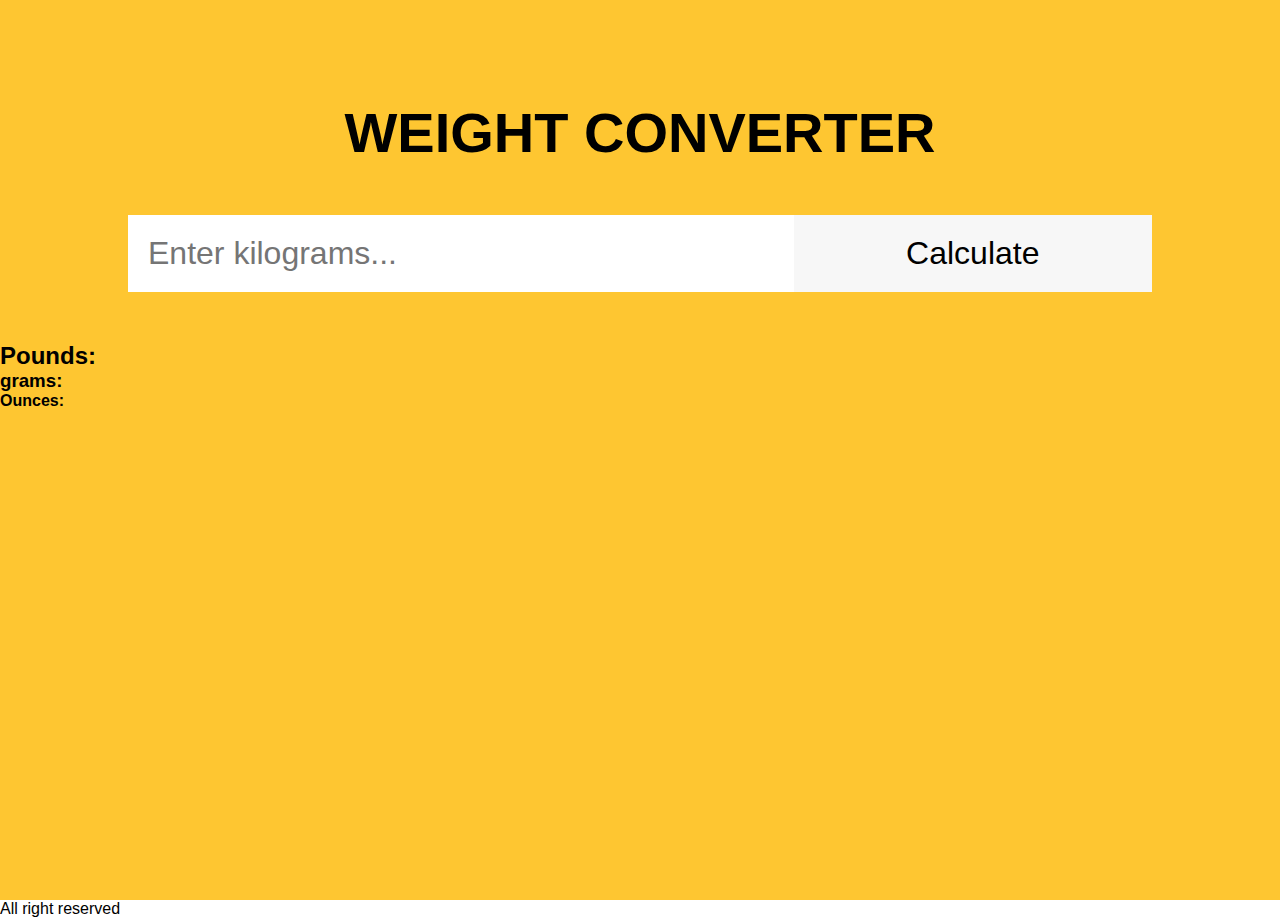
<file: JS Tasks/Task 1/Index.html>
<!DOCTYPE html>
<html lang="en">
  <head>
    <meta charset="UTF-8" />
    <title>Weight Converter</title>
    <!-- Custom CSS -->
    <link rel="stylesheet" href="style.css" />
    <!-- Custom JS -->
    <script defer src="./script.js"></script>
  </head>
  <body>
    <header>
      <!-- Header code-->
    </header>

    <main>
      <div class="wrapper">
        <h1 class="headline">Weight Converter</h1>
        <!-- Users input -->
        <form>
          <input type="text" id="search" placeholder="Enter kilograms..." />
          <input type="submit" id="submit-btn" value="Calculate" />
        </form>
        <!-- Place for output after form submission -->
        <div id="output"></div>
        <div class="card card-primary mb-2">
          <div class="card-block">
              <h2>Pounds:</h2>
              <div id="poundsOutput">

              </div>
          </div>
      </div>
      <div class="card card-success mb-2">
          <div class="card-block">
              <h3>grams:</h3>
              <div id="gOutput">

              </div>
          </div>
      </div>
      <div class="card card-danger mb-2">
          <div class="card-block">
              <h4>Ounces:</h4>
              <div id="ozOutput">
      </div>
    </main>

    <footer>
      <p>All right reserved</p>
    </footer>
  </body>
</html>
</file>
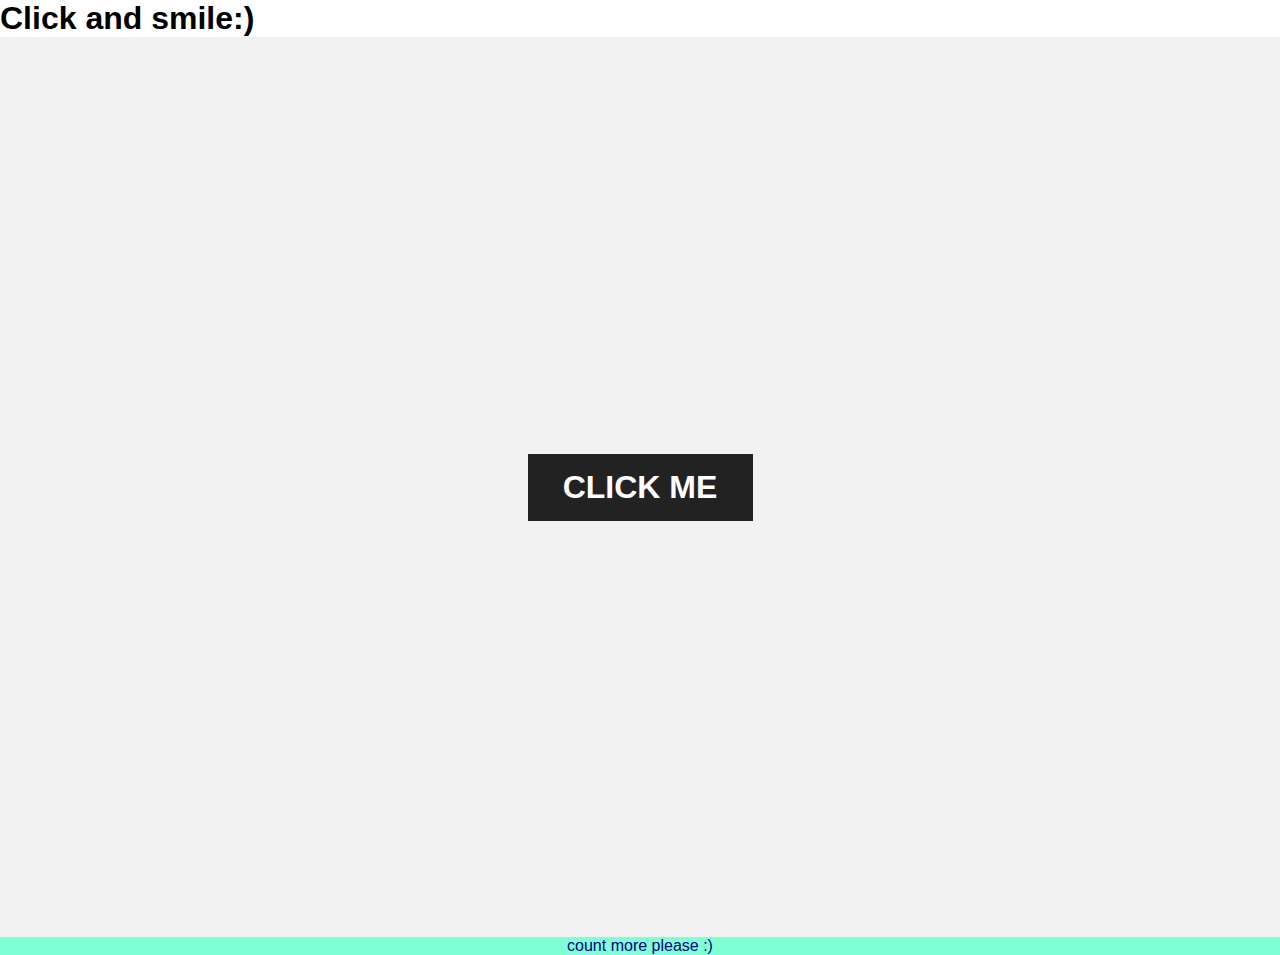
<file: JS Tasks/Task 2/index.html>
<!DOCTYPE html>
<html lang="en">
  <head>
    <meta charset="UTF-8" />
    <title>Change button state</title>
    <!-- Custom CSS -->
    <link rel="stylesheet" href="./style.css" />
    <!-- Custom JS -->
    <script defer src="./script.js"></script>
  </head>
  <body>
    <header>
     <h1>Click and smile:)</h1>
    </header>

    <main>
      <div class="wrapper">
        <div class="btn">
          <div id="btn__element">CLICK ME</div>
          <!-- <div id="btn__state">0</div> -->
        </div>
      </div>
    </main>

    <footer>
      <p>count more please :)</p>
    </footer>
  </body>
</html>
</file>
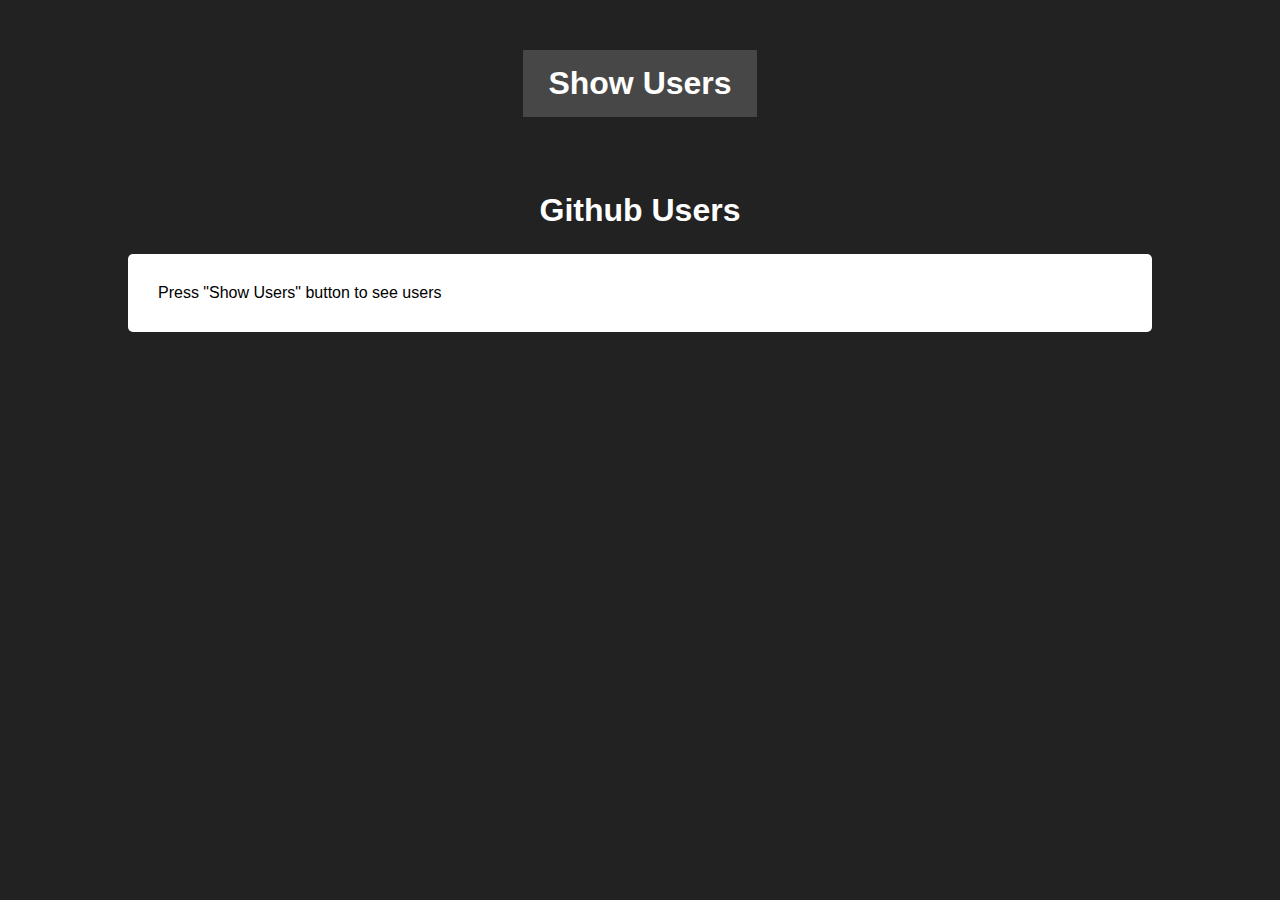
<file: JS Tasks/Task 3/index.html>
<!DOCTYPE html>
<html lang="en">
  <head>
    <meta charset="UTF-8" />
    <title>Show Github users</title>
    <!-- Custom CSS -->
    <link rel="stylesheet" href="./style.css" />
    <!-- Custom JS -->
    <script defer src="./script.js"></script>
  </head>
  <body>
    <header>
      <!-- Header code-->
    </header>

    <main>
      <div class="wrapper">
        <div class="btn-container">
          <button id="btn">Show Users</button>
        </div>
        <div class="output-cointainer">
          <h1>Github Users</h1>
          <div id="output">
            <!-- Results goes here -->
            <p id="message">Press "Show Users" button to see users</p>
          </div>
        </div>
      </div>
    </main>

    <footer>
      <!-- Footer code -->
    </footer>
  </body>
</html>
</file>
<file: JS Tasks/Task 1/style.css>
/* Resets */
* {
  margin: 0;
  padding: 0;
  box-sizing: border-box;
  font-family: 'Trebuchet MS', 'Lucida Sans Unicode', 'Lucida Grande',
    'Lucida Sans', Arial, sans-serif;
}

/* Mobile first */
.wrapper {
  min-height: 100vh;
  min-width: calc(100vw - (100vw - 100%));
  background-color: #fec631;
}

.headline {
  padding-top: 100px;
  font-size: 2.5em;
  text-align: center;
  color: #000;
  text-transform: uppercase;
}

form {
  max-width: 80%;
  margin: 50px auto;
  display: flex;
  flex-wrap: wrap;
}

#search {
  width: 65%;
  margin: 0;
  padding: 20px;
  outline: 0;
  border: 0;
  font-size: 1.1em;
}

#submit-btn {
  width: 35%;
  background-color: #f7f7f7;
  border: 0;
  outline: 0;
  font-size: 1.1em;
}

#submit-btn:hover {
  cursor: pointer;
  background-color: #000;
  color: #fff;
}

/* Tablet */
@media screen and (min-width: 768px) {
  .headline {
    font-size: 3.5em;
  }

  #search,
  #submit-btn {
    font-size: 2em;
  }
}
.card-block {
  display:flex;
  text-align:center;
}
</file>
<file: JS Tasks/Task 2/style.css>
/* Resets */
* {
  margin: 0;
  padding: 0;
  box-sizing: border-box;
  font-family: 'Trebuchet MS', 'Lucida Sans Unicode', 'Lucida Grande',
    'Lucida Sans', Arial, sans-serif;
}

/* Mobile first */
.wrapper {
  min-height: 100vh;
  min-width: calc(100vw - (100vw - 100%));
  display: flex;
  justify-content: center;
  align-items: center;
  background-color: #f1f1f1;
}

.btn {
  width: 300px;
  display: flex;
  justify-content: center;
  flex-wrap: wrap;
}
#btn__element {
  width: 75%;
  padding: 15px 25px;
  background-color: #222;
  border: #222;
  color: #fff;
  font-weight: bold;
  font-size: 2em;
  text-align: center;
}

#btn__element:hover {
  cursor: pointer;
  background-color: rgb(59, 59, 59);
}

#btn__state {
  width: 25%;
  padding: 15px 25px;
  background-color: rgb(59, 59, 59);
  border: #222;
  color: #fff;
  font-weight: bold;
  font-size: 2em;
  text-align: center;
}
footer {
  text-align: center;
  background-color: aquamarine;
  color: darkblue;
}
</file>
<file: JS Tasks/Task 3/style.css>
/* Resets */
* {
  margin: 0;
  padding: 0;
  box-sizing: border-box;
  font-family: 'Trebuchet MS', 'Lucida Sans Unicode', 'Lucida Grande',
    'Lucida Sans', Arial, sans-serif;
}

/* Mobile first */
.wrapper {
  min-height: 100vh;
  min-width: calc(100vw - (100vw - 100%));
  display: flex;
  flex-direction: column;
  align-items: center;
  background-color: #222;
}

.btn-container {
  width: 100%;
  display: flex;
  flex-direction: column;
  align-items: center;
}

.btn-container #btn {
  margin: 50px 0;
  padding: 15px 25px;
  background-color: #474747;
  border: #222;
  color: #fff;
  font-weight: bold;
  font-size: 2em;
  text-align: center;
}

.btn-container #btn:hover {
  cursor: pointer;
  opacity: 0.9;
}

.output-cointainer {
  width: 100%;
  margin: 25px 0;
  display: flex;
  flex-direction: column;
  align-items: center;
}

.output-cointainer h1 {
  color: #fff;
}

.output-cointainer #output {
  width: 80%;
  margin-top: 25px;
  padding: 30px;
  border-radius: 5px;
  background-color: #fff;
}
</file>
